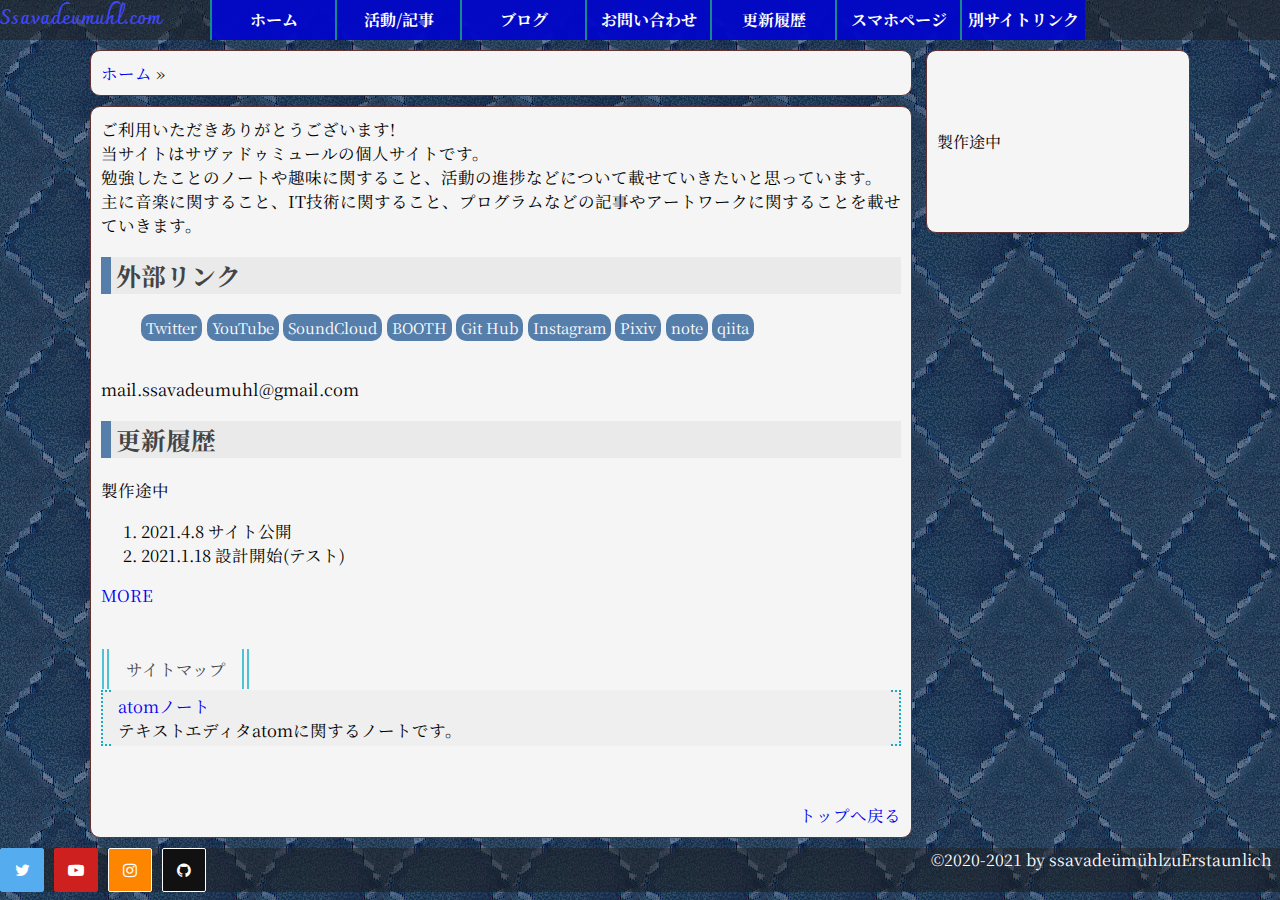
<file: index.html>
<!DOCTYPE html>
<html lang="ja">
<head>
<link rel="shortcut icon" href="./favicon.ico">
<meta charset="UTF-8">
<link href="css/cs1.css" rel="stylesheet">
<script type="text/javascript" src="js/js_header.js"></script>
<script type="text/javascript" src="js/js_footer.js"></script>
<script type="text/javascript" src="js/js_sidebox.js"></script>
<script type="text/javascript" src="js/scroll_keep.js"></script>
<title>ssavadeumuhl.com</title>
</head>
<body>
<script type="text/javascript">header()</script>

<div class="d1">
  <div style="padding : 20px;"></div>
  <script type="text/javascript">sidebox()</script>

  <div class="d1-1">
  <a href="index.html">ホーム</a>
  &raquo;
  </div>
  <div class="d1-1">
        ご利用いただきありがとうございます!<br>
        当サイトはサヴァドゥミュールの個人サイトです。<br>
        勉強したことのノートや趣味に関すること、活動の進捗などについて載せていきたいと思っています。<br>
        主に音楽に関すること、IT技術に関すること、プログラムなどの記事やアートワークに関することを載せていきます。<br>
        <h2>外部リンク</h2>
        <ul class="link">
        <li><a href="https://twitter.com/OoOshun_2002">Twitter</a><br></li>
        <li><a href="https://www.youtube.com/channel/UCoIIZxnpKVBx8c6bc3ty7ZQ">YouTube</a><br></li>
        <li><a href="https://soundcloud.com/ssava-de-uemuehl-zu-erstaunlich">SoundCloud</a><br></li>
        <li><a href="https://ssavadeumuhl.booth.pm/">BOOTH</a><br></li>
        <li><a href="https://github.com/ssavadeumuhl">Git Hub</a><br></li>
        <li><a href="https://www.instagram.com/ssavadeumuhl/?hl=ja">Instagram</a><br></li>
        <li><a href="https://www.pixiv.net/users/34663321">Pixiv</a><br></li>
        <li><a href="https://note.com/ssavadeumuhl">note</a><br></li>
        <li><a href="https://qiita.com/ssavadeumuhl">qiita</a><br></li>
        </ul>
        mail.ssavadeumuhl@gmail.com<br>

        <!--<div class="iframe_div"> ～更新履歴です～<br>
        <iframe width="800" height="200" src="update.html" ></iframe>
      </div>-->
      <h2>更新履歴</h2>製作途中
      <div class="update_box">
      <div id="side"><!--sideでcssを丁度指定できるのでsideとしているが、sideではない-->
      <div class="inner">
        <ol>
    <li><span class="date"><time>2021.4.8&nbsp;</time></span>サイト公開<span class="ttl"></span></li>
          <li><span class="date"><time>2021.1.18&nbsp;</time></span>設計開始(テスト)<span class="ttl"></span></li>
        </ol>
        <p class="m_center"><a href="update.html" class="more"><span>MORE</span></a></p>
    </div></div></div><br>



        <div onclick="obj=document.getElementById('example1').style; obj.display=(obj.display=='none')?'block':'none';"><a class="open_button" style="cursor: pointer;"><div class="box3">サイトマップ</div></a></div>
        <div id="example1" style="/*display: none; */clear: both;">

    <!--<div class="box1"><p><a href=".html"></a></p>です。<br>-->
    <div class="box1"><p><a href="atom_1.html">atomノート</a></p>テキストエディタatomに関するノートです。<br>
    </div>
       </div>
    <br>
    <div class="top_box">
    <a href="#top"align="right">トップへ戻る</a></div>
    <br>
   </div>
</div>
<script type="text/javascript">footer()</script>
</body>
</html>
</file>
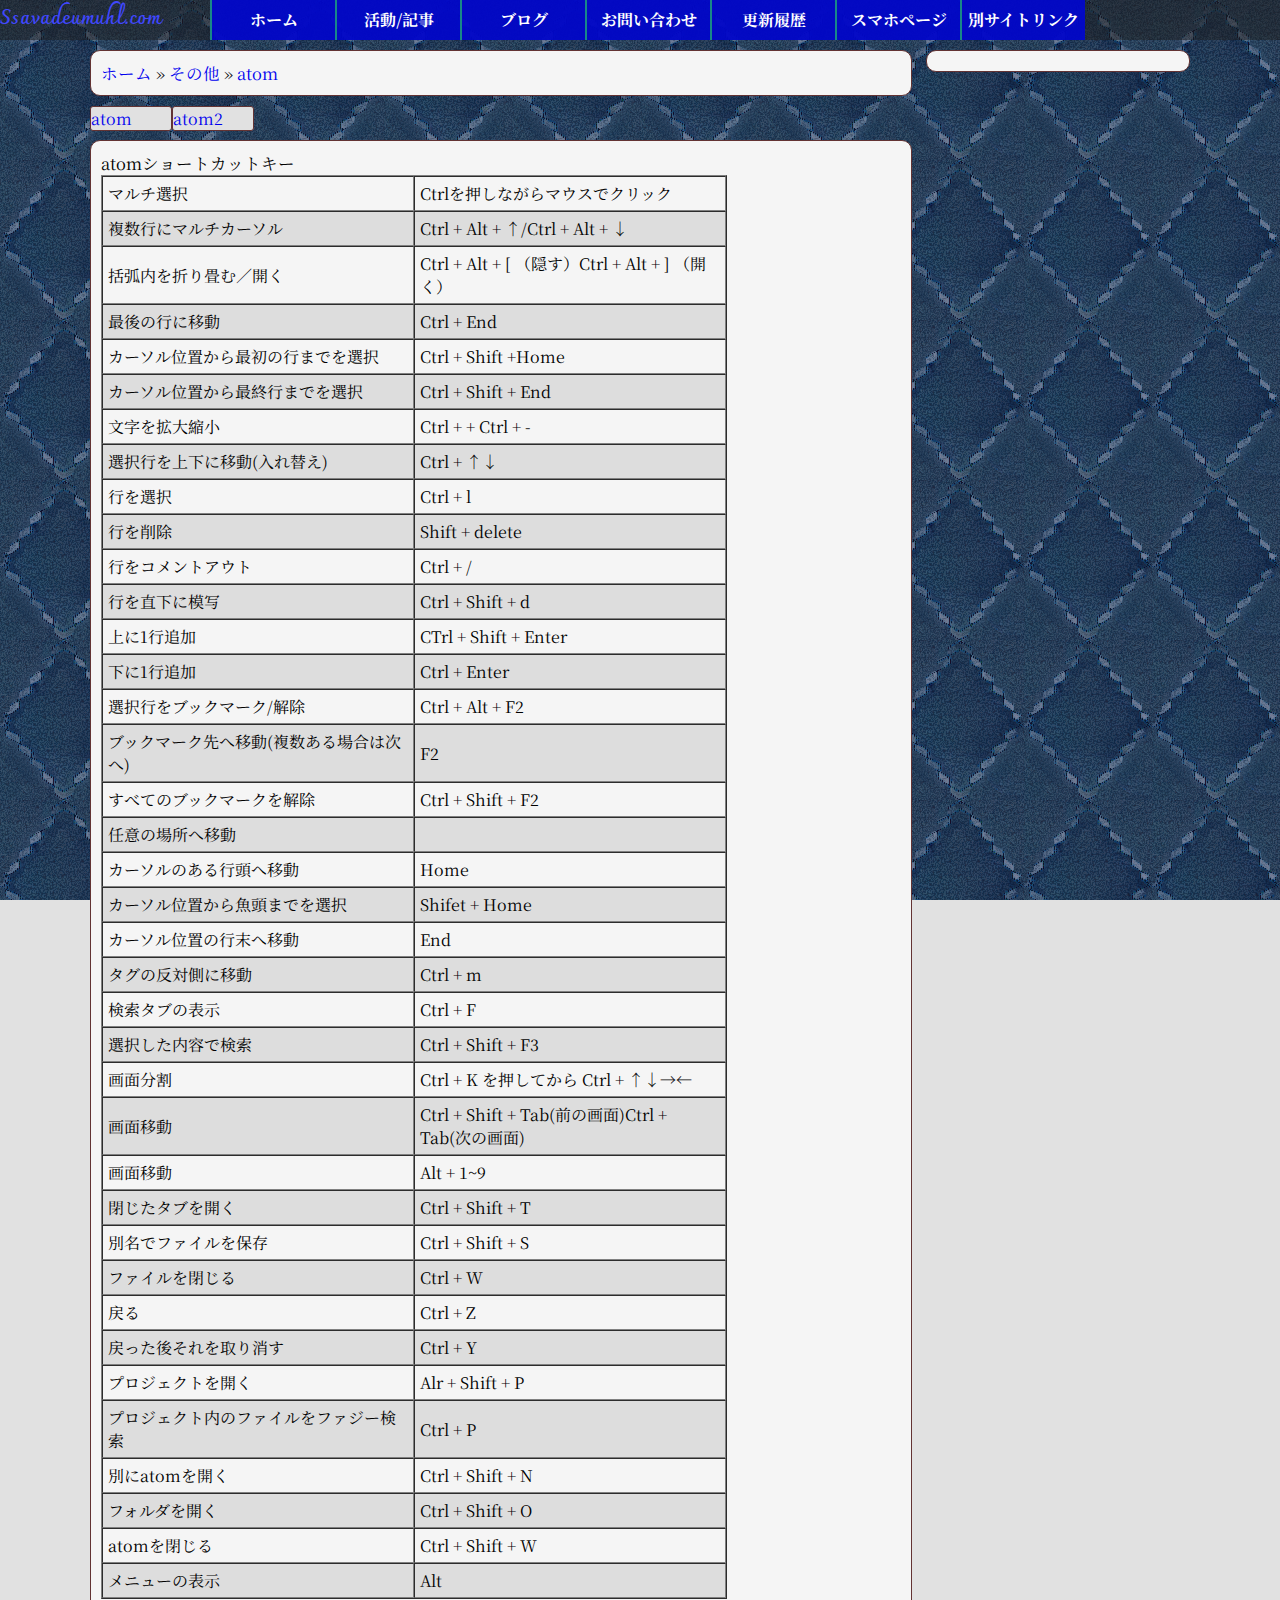
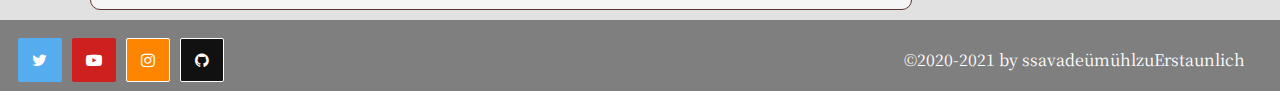
<file: atom_1.html>
<html>
<head>
<link rel="shortcut icon" href="./favicon.ico">
<link href="css/cs1.css" rel="stylesheet">
<link href="css/cs2.css" rel="stylesheet">
<script type="text/javascript" src="js/js_header.js"></script>
<script type="text/javascript" src="js/js_footer.js"></script>
<title>atomノート</title>
</head>
<body>
<script type="text/javascript">header()</script>

<div class="d1">
  <div style="padding : 20px;"></div>
  <div class="side_box"></div>
  <div class="d1-1">
  <a href="index.html">ホーム</a>
  &raquo;
  <a href="OTHER.html.html">その他</a>
  &raquo;
  <a href="atom_1.html">atom</a>
  </div>
  <div class="mapbox2">
   <a href="#" onclick="disp('page1');">atom</a>
  </div>
  <div class="mapbox2">
   <a href="#" onclick="disp('page2');">atom2</a>
  </div>
  <!--<div class="mapbox2">
   <a href="#" onclick="disp('page3');">atom3</a>
 </div>-->
  <div class="autoscrollbox">
  </div>
  <div class="d1-1">

<div class="contents" id="page1">

atomショートカットキー<br>

<table border="1" width="auto" cellspacing="0" cellpadding="5">
<tr>
<td align="left"width="300">マルチ選択</td>
<td align="left"width="300">Ctrlを押しながらマウスでクリック</td>
</tr>
<tr>
<td align="left"width="300" bgcolor="#ddd">複数行にマルチカーソル</td>
<td align="left"width="300" bgcolor="#ddd">Ctrl + Alt + ↑/Ctrl + Alt + ↓</td>
</tr>
<tr>
<td align="left"width="300">括弧内を折り畳む／開く</td>
<td align="left"width="300">Ctrl + Alt + [ （隠す）Ctrl + Alt + ] （開く）</td>
</tr>
<tr>
<td align="left"width="300"bgcolor="#ddd">最後の行に移動</td>
<td align="left"width="300"bgcolor="#ddd">Ctrl + End</td>
</tr>
<tr>
<td align="left"width="300">カーソル位置から最初の行までを選択</td>
<td align="left"width="300">Ctrl + Shift +Home</td>
</tr>
<tr>
<td align="left"width="300"bgcolor="#ddd">カーソル位置から最終行までを選択</td>
<td align="left"width="300"bgcolor="#ddd">Ctrl + Shift + End</td>
</tr>
<tr>
<td align="left"width="300">文字を拡大縮小</td>
<td align="left"width="300">Ctrl + + Ctrl + -</td>
</tr>
<tr>
<td align="left"width="300"bgcolor="#ddd">選択行を上下に移動(入れ替え)</td>
<td align="left"width="300"bgcolor="#ddd">Ctrl + ↑↓</td>
</tr>
<tr>
<td align="left"width="300">行を選択</td>
<td align="left"width="300">Ctrl + l</td>
</tr>
<tr>
<td align="left"width="300"bgcolor="#ddd">行を削除</td>
<td align="left"width="300"bgcolor="#ddd">Shift + delete</td>
</tr>
<tr>
<td align="left"width="300">行をコメントアウト</td>
<td align="left"width="300">Ctrl + /</td>
</tr>
<tr>
<td align="left"width="300"bgcolor="#ddd">行を直下に模写</td>
<td align="left"width="300"bgcolor="#ddd">Ctrl + Shift + d</td>
</tr>
<tr>
<td align="left"width="300">上に1行追加</td>
<td align="left"width="300">CTrl + Shift + Enter</td>
</tr>
<tr>
<td align="left"width="300"bgcolor="#ddd">下に1行追加</td>
<td align="left"width="300"bgcolor="#ddd">Ctrl + Enter</td>
</tr>
<tr>
<td align="left"width="300">選択行をブックマーク/解除</td>
<td align="left"width="300">Ctrl + Alt + F2</td>
</tr>
<tr>
<td align="left"width="300"bgcolor="#ddd">ブックマーク先へ移動(複数ある場合は次へ)</td>
<td align="left"width="300"bgcolor="#ddd">F2</td>
</tr>
<tr>
<td align="left"width="300">すべてのブックマークを解除</td>
<td align="left"width="300">Ctrl + Shift + F2</td>
</tr>
<tr>
<td align="left"width="300"bgcolor="#ddd">任意の場所へ移動</td>
<td align="left"width="300"bgcolor="#ddd"></td>
</tr>
<tr>
<td align="left"width="300">カーソルのある行頭へ移動</td>
<td align="left"width="300">Home</td>
</tr>
<tr>
<td align="left"width="300"bgcolor="#ddd">カーソル位置から魚頭までを選択</td>
<td align="left"width="300"bgcolor="#ddd">Shifet + Home</td>
</tr>
<tr>
<td align="left"width="300">カーソル位置の行末へ移動</td>
<td align="left"width="300">End</td>
</tr>
<tr>
<td align="left"width="300"bgcolor="#ddd">タグの反対側に移動</td>
<td align="left"width="300"bgcolor="#ddd">Ctrl + m</td>
</tr>
<tr>
<td align="left"width="300">検索タブの表示</td>
<td align="left"width="300">Ctrl + F</td>
</tr>
<tr>
<td align="left"width="300"bgcolor="#ddd">選択した内容で検索</td>
<td align="left"width="300"bgcolor="#ddd">Ctrl + Shift + F3</td>
</tr>
<tr>
<td align="left"width="300">画面分割</td>
<td align="left"width="300">Ctrl + K を押してから Ctrl + ↑↓→←</td>
</tr>
<tr>
<td align="left"width="300"bgcolor="#ddd">画面移動</td>
<td align="left"width="300"bgcolor="#ddd">Ctrl + Shift + Tab(前の画面)Ctrl + Tab(次の画面)</td>
</tr>
<tr>
<td align="left"width="300">画面移動</td>
<td align="left"width="300">Alt + 1~9</td>
</tr>
<tr>
<td align="left"width="300"bgcolor="#ddd">閉じたタブを開く</td>
<td align="left"width="300"bgcolor="#ddd">Ctrl + Shift + T</td>
</tr>
<tr>
<td align="left"width="300">別名でファイルを保存</td>
<td align="left"width="300">Ctrl + Shift + S</td>
</tr>
<tr>
<td align="left"width="300"bgcolor="#ddd">ファイルを閉じる</td>
<td align="left"width="300"bgcolor="#ddd">Ctrl + W</td>
</tr>
<tr>
<td align="left"width="300">戻る</td>
<td align="left"width="300">Ctrl + Z</td>
</tr>
<tr>
<td align="left"width="300"bgcolor="#ddd">戻った後それを取り消す</td>
<td align="left"width="300"bgcolor="#ddd">Ctrl + Y</td>
</tr>
<tr>
<td align="left"width="300">プロジェクトを開く</td>
<td align="left"width="300">Alr + Shift + P</td>
</tr>
<tr>
<td align="left"width="300"bgcolor="#ddd">プロジェクト内のファイルをファジー検索</td>
<td align="left"width="300"bgcolor="#ddd">Ctrl + P</td>
</tr>
<tr>
<td align="left"width="300">別にatomを開く</td>
<td align="left"width="300">Ctrl + Shift + N</td>
</tr>
<tr>
<td align="left"width="300"bgcolor="#ddd">フォルダを開く</td>
<td align="left"width="300"bgcolor="#ddd">Ctrl + Shift + O</td>
</tr>
<tr>
<td align="left"width="300">atomを閉じる</td>
<td align="left"width="300">Ctrl + Shift + W</td>
</tr>
<tr>
<td align="left"width="300"bgcolor="#ddd">メニューの表示</td>
<td align="left"width="300"bgcolor="#ddd">Alt</td>
</tr>
</table>

</div>

<div class="contents" id="page2">
  <h2>ctrl + fタブの使い方</h2>
  ctrl + fで検索タブを表示させてから検索文字列に消したい文字を入力。<br>置換文字列には文字を入れずに
  置換文字列の右にある置換というボタンをクリックすると検索にヒットした<br>
  指定の文字列を1つずつ消していくことができる。置換の右のすべて置換を
  押すことで一括して置換することができる。同様にして他の文字への置換もすることができる。<br>
  例:&lt;link href="cs2.css" rel="stylesheet"&gt;<br>
  を検索文字列とし、置換文字列を<br>
  &lt;link href="css/cs2.css" rel="stylesheet"&gt;<br>
  とすることで、パスの指定を変更することができる。<br>

  <div class="top_box">
    <a href="#top"align="right">トップへ戻る</a></div>
    <br>
  </div>
<!--
<div class="contents" id="page3">

</div>
-->
<script>
'use strict'
document.getElementById("page1").style.display = "block";
let disp = function(value){
	let contents = document.getElementsByClassName("contents");
	for(let content of contents){
			content.style.display = "none";
	}
	let dispitem = document.getElementById(value);
	dispitem.style.display = "block";
}
</script>

</div>
</div>
<script type="text/javascript">footer()</script>
</body>
</html>
</file>
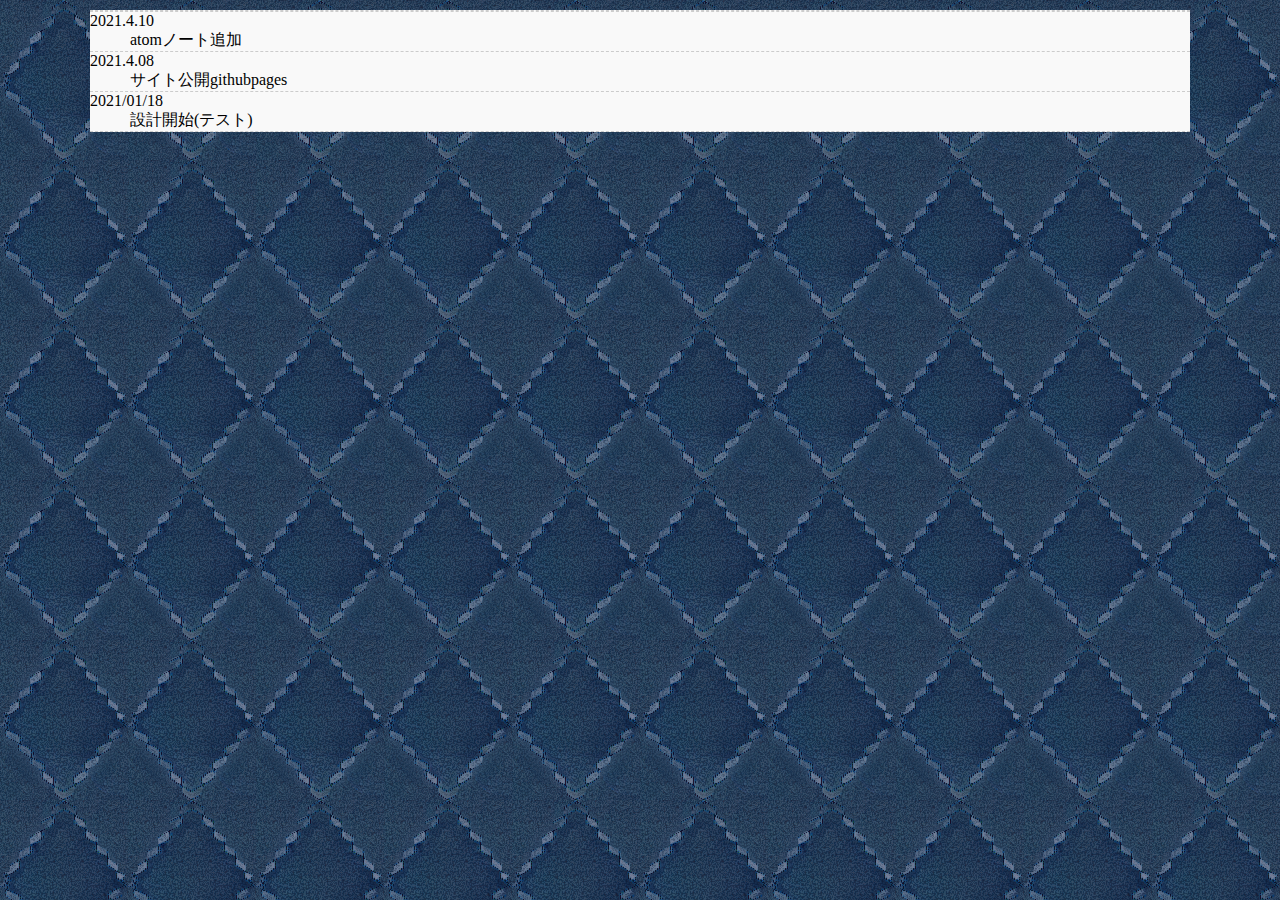
<file: update.html>
<html>
<head>
<link href="css/cs1.css" rel="stylesheet">
<link href="css/cs3.css" rel="stylesheet">
<script type="text/javascript" src="js/scroll_keep.js"></script>
<title>更新履歴</title>
</head>
<body>

<style>
body {
  background-color: #fff;
}
.d1 {
  background-color: #fff;
}
dt{
  border-top: 1px dashed #ccc;
}
</style>
<div class="d1">
  <dl>
    <div class="updatecontents"<a href="text.html"><!--下から上に新しい-->
      <dt>
        <dd></dd></dt>
<dt>2021.4.10
  <dd>atomノート追加</dd></dt>
<dt>2021.4.08
  <dd>サイト公開githubpages</dd></dt>
      <dt>2021/01/18
  	<dd>設計開始(テスト)</dd></dt>

<dt></dt>
  </div>
</dl>

</div>

</body>
</html>
</file>
<file: css/cs1.css>
body {
  background:#ddd url(../img/92FDBF0B-B573-4800-8B42-6F0399ED50E8.png);
  background-attachment: fixed;
  margin-left: auto;
  margin-right: auto;
  min-width: 100px;
  background-color: #E1E1E1;/*全体背景色*/
  font-size: 100%;
  font-weight: 400;
  font-family:'Noto Serif SC',"游明朝","ヒラギノ明朝 ProN W6", "HiraMinProN-W6", "HG明朝E", "ＭＳ Ｐ明朝", "MS PMincho", "MS 明朝", serif;
  height:100%;
}
/*あらかじめ決められた範囲に収まりきらない文章を...とし、纏める。*/
.Predetermined_area {
    white-space:nowrap;
    overflow:hidden;
    text-overflow:ellipsis;
    -moz-text-overflow:ellipsis;
    -o-text-overflow:ellipsis;
}
/*-------------------------------------------------------------*/
h1 a {
text-decoration: none;
color: #0000aa;
}
h1 a:hover {
transition:0.3s;
color: #4148fe;
}
.header_Zentriert{
  margin-left: auto;
  margin-right: auto;
}
header {
  padding: 0px;
   position: fixed;
   top: 0;
   width: 100%;
   /*background-color: rgba(255, 255, 255, 0.8);*/
   background-color:  rgba(30, 30, 30, 0.5);
   /*background-color: #E3E3F3;*/
   display: flex;
   position: absolute;
}
#logo{
  position: absolute;
  font-family: 'Charmonman', cursive;
}
/*ログの下線を消す*/
/*.d1-1 a {
  text-decoration: none;
}*/
/*全てのa要素の下線を消す*/
a {
  text-decoration: none;
}
h1 {
   margin: 0; padding: 0;
   font-size: 20px; /*サイトロゴの文字の大きさ*/
}
h1 a{
   color: #95a5e8;     /*ロゴ色*/
}
#navdiv{

}
nav {
  text-decoration: none;
  color: #CCFFFF;
  margin: 0 0 0 auto;
}
ul.ddmenu {
   margin: 0px;
   padding: 0px 0px 0px 15px;
   background-color: var(--bg-color);
}
ul.ddmenu li {
width: 125px;          /* メニュー項目の横幅*/
display: inline-block; /* 横並びに配置する */
list-style-type: none; /* リストの先頭記号を消す */
position: relative;
}
ul.ddmenu a {
   background-color: rgba(0,5,210,0.9);
   color: white;              /* メニュー項目の文字色*/
   line-height: 40px;         /* メニュー項目のリンクの高さ*/
   text-align: center;        /* メインメニューの文字列の配置*/
   text-decoration: none;     /* メニュー項目の装飾(下線を消す) */
   font-weight: bold;         /* 太字にする */
   display: block;
   border-left:solid 2px #188888;
}
ul.ddmenu a:hover {
  transition:0.2s;
   background-color: #009faf; /* メニュー項目にマウスが載ったときの背景色 */
   color: #fff8ff;            /* メニュー項目にマウスが載ったときの文字色 */
}

/* ---------------------------------- */
/* ▼サブメニューがある場合に開く処理 */   /* ※サブメニューが2階層以上ある場合の記述 */
/* ---------------------------------- */
ul.ddmenu li:hover > ul {
   display: block;         /* マウスポインタが載っている項目の内部にあるリストを表示する */
}

/* -------------------- */
/* ▼サブメニューの装飾 */
/* -------------------- */
ul.ddmenu ul {
   margin: 0px;         /* サブメニュー外側の余白*/
   padding: 0px;        /* サブメニュー内側の余白*/
   display: none;       /* 標準では非表示にする */
   position: absolute;  /* 絶対配置にする */
}

/* -------------------------------- */
/* サブメニュー(以降の)項目の装飾 */
/* -------------------------------- */
ul.ddmenu ul li {
   width: 135px;               /* サブメニュー1項目の横幅(135px) */
   border-top: 1px solid pink; /* 項目上側の枠線(ピンク色で1pxの実線) */
}
ul.ddmenu ul li a {
   line-height: 35px;   /* サブメニュー1項目の高さ(35px) */
   text-align: left;    /* 文字列の配置(左寄せ) */
   padding-left: 5px;   /* 文字列前方の余白(5px) */
   font-weight: normal; /* 太字にはしない */
}
ul.ddmenu ul li a:hover {
  transition:0.2s;
   background-color: #ffffff; /* サブメニュー項目にマウスが載ったときの背景色 */
   color: #005500;            /* サブメニュー項目にマウスが載ったときの文字色 */
}

/* ----------------------------------- */
/* 3階層目以降(孫メニュー以降)の装飾 */   /* ※下ではなく横(右)に表示する */
/* ----------------------------------- */
ul.ddmenu ul ul {
   margin: 0px;         /* サブメニュー外側の余白(ゼロ) */
   padding: 0px;        /* サブメニュー内側の余白(ゼロ) */
   display: none;       /* 標準では非表示にする */
   position: absolute;  /* 絶対配置にする */
   top: -1px;
   left: 100%;          /* ★基準位置からの距離を親ボックスの幅100％にする */
   border-left: 1px solid pink; /* 左側に引く枠線*/
}
.d1 {
  margin-bottom: 2px;
  margin: 10px auto;
  width:1100px;
  /*background-color: rgba(50, 50, 50, 0.7);*/
    /*background: #FFFFFF;*/   /*中央揃え用divタグの背景色*/
}
.autoscrollbox{
  font-size: 16.5px;
  padding: 12px;
  margin-bottom: 10px;
  /*
  border: 0.5px solid #633333;
  border-radius: 10px;
  background: #F5F5F5;
  */
  margin-left: 0px;
  margin-right: 200px;
  width:800px;
  height: auto;
}
.d1-1{
  font-size: 16.5px;
  padding: 10px;
  margin-bottom: 10px;
  border: 0.5px solid #633333;
  border-radius: 10px;
  margin-left: 0px;
  margin-right: 200px;
  width:800px;
  background: #F5F5F5;
  /*background-color: rgba(255, 255, 255, 0.7);*//*透過単色背景*/
}
.d1-2{
  font-size: 16.5px;
  padding: 10px;
  margin-bottom: 10px;
  border: 0.5px solid #633333;
  border-radius: 10px;
  margin-left: 0px;
  margin-right: 200px;
  width:800px;
  background: #F5F5F5;
}
.d1-3{
  font-size: 16.5px;
  padding: 10px;
  margin-bottom: 10px;
  border: 0.5px solid #633333;
  border-radius: 10px;
  margin-left: 0px;
  margin-right: 200px;
  width:800px;
  background: #F5F5F5;
}
.d1-4{
  font-size: 16.5px;
  padding: 10px;
  margin-bottom: 10px;
  border: 0.5px solid #633333;
  border-radius: 10px;
  margin-left: 0px;
  margin-right: 200px;
  width:800px;
  background: #F5F5F5;
}
.d1-5{
  font-size: 16.5px;
  padding: 10px;
  margin-bottom: 10px;
  border: 0.5px solid #633333;
  border-radius: 10px;
  margin-left: 0px;
  margin-right: 200px;
  width:800px;
  background: #F5F5F5;
}
.side_box{
  height: auto;
  padding: 10px;
  margin-bottom: 10px;
  border: 0.5px solid #633333;
  border-radius: 10px;
  margin-left: auto;
  margin-right: auto;
  float:right;
  width: 22%;
    background: #F5F5F5;
}
.side_box strong{

}
/*トップへ戻るスタイルシート*/
.top_box {
  width:auto;
  height:auto;
  float: right;
}
/*両脇に水色の点線、背景が灰色のボックスのスタイルシートです。*/
.box1 {
    position: relative;
    padding: 0.25em 1em;
    margin: 2em 0;
    top: 0;
    background: #efefef;
}
.box1:before, .box1:after{
    position: absolute;
    top: 0;
    content:'';
    width: 10px;
    height: 100%;
    display: inline-block;
    box-sizing: border-box;
}
.box1:before{
    border-left: dotted 2px #15adc1;
    border-top: dotted 2px #15adc1;
    border-bottom: dotted 2px #15adc1;
    left: 0;
}
.box1:after{
    border-top: dotted 2px #15adc1;
    border-right: dotted 2px #15adc1;
    border-bottom: dotted 2px #15adc1;
    right: 0;
}
.box1 p {
    margin: 0;
    padding: 0;
}
/*--------------------------------------------------------*/
/*交差線のボックスを作ります。背景色は白色です。*/
.box2{
    margin:2em 0;
    position: relative;
    padding: 0.5em 1.5em;
    border-top: solid 2px black;
    border-bottom: solid 2px black;
}
.box2:before, .box2:after{
    content: '';
    position: absolute;
    top: -10px;
    width: 2px;
    height: -webkit-calc(100% + 20px);
    height: calc(100% + 20px);
    background-color: black;
}
.box2:before {left: 10px;}
.box2:after {right: 10px;}
.box2 p {
    margin: 0;
    padding: 0;
}
/*--------------------------------------------*/
/*両脇に水色の2重線を表示します。背景色は灰色のボックスです。*/
.box3{
  float:left;
    padding: 0.5em 1em;
    margin: 1px;
    color: #474747;
    background: whitesmoke;/*背景色*/
    border-left: double 7px #4ec4d3;/*左線*/
    border-right: double 7px #4ec4d3;/*右線*/
}
.box3 p {
    margin: 0;
    padding: 0;
}
/*--------------------------------------------------------*/
/*boxの中でうまく切り分けるためのボックスを追加します。*/
.box4{
margin: 2px;
font-size: 15px;
}
/*----------------------------------------------------*/
.box5	{
  padding:10px;
  background:#DFE5EA;
  font-size:90%;
  border: 0.5px solid #633333;
}
.box5 dl{
  margin:0px;
  line-height:150%;
}
.box5 dl dt{
  font-weight:bold;
}
.box6{
  border: 0.5px solid #633333;;
  background: #E7E7E7;
}
.box6{
  border: 1px solid #633333;
  background: #E7E7E7;
}
.mapbox1{
  float: left;
  width: 180px;
  height: auto;
  border: 0.5px solid #633333;
  border-radius: 3px;
  background-color:#E1E1E1;
}
.mapbox2{
  float: left;
  width: 80px;
  height: auto;
  border: 0.5px solid #633333;
  border-radius: 3px;
  background-color:#E1E1E1;
}
.mapbox1:hover {
   background-color: #ffffff; /* サブメニュー項目にマウスが載ったときの背景色(淡い黄色) */
   color: #005500;            /* サブメニュー項目にマウスが載ったときの文字色(濃い緑色) */
}
.footer{
  padding: 17.5;
  color: #ffffff;
  background-color: rgba(30, 30, 30, 0.5);
}
.follow-me {
  list-style: none;
  margin: 0 0 -8px;
  overflow: hidden;
  padding: 0;
}
.follow-me li {
  float: left;
  margin: 0 10px 0px 0;
  padding: 0;
}
.follow-me li a::before {
  border-style: solid;
  border-width: 1px;
  -webkit-border-radius: 2px;
  border-radius: 2px;
  color: #fff;
  display: inline-block;
  font-family: FontAwesome;
  font-size: 16px;
  height: 42px; /* Button height */
  line-height: 42px; /* Button height */
  -webkit-transition: all .3s ease;
  transition: all .3s ease;
  text-align: center;
  width: 42px; /* Button width */
}
.follow-me li a[href*="twitter.com"]::before        { border-color: #55acee; background-color: #55acee; content: "\f099"; }
.follow-me li a[href*="youtube.com"]::before        { border-color: #cd201f; background-color: #cd201f; content: "\f16a"; }
.follow-me li a[href*="instagram.com"]::before      { background-color: #fd8500; content: "\f16d"; }
.follow-me li a[href*="github.com"]::before         {  background-color: #111; content: "\f09b"; }
.follow-me li a:hover::before {
  background-color: #fff;
}

.follow-me li a[href*="twitter.com"]:hover::before        { color: #55acee; }
.follow-me li a[href*="youtube.com"]:hover::before        { color: #cd201f; }
.follow-me li a[href*="instagram.com"]:hover::before        { color:#fd85ff; }
.follow-me li a[href*="github.com"]:hover::before        { color: #111; }

.sign{
  margin: 0 8px 8px 0;
  padding: 10;
  float: right;
}
/*外部リンクのスタイルシート*/
ul {
  list-style: none;
}

ul.link{
	display:flex;
	margin:10px 0px 15px;
	font-size:90%;
}

ul.link li{
	margin-right:4.5px;
}

ul.link li:last-child{
	margin-right:0px;
}

ul.link li a{
	display:block;
	padding:3px 5px;
	background:#567eaa;
	color:#fff;
	border-radius: 10px;/* CSS3草案 */
	-webkit-border-radius: 10px;/* Safari,Google Chrome用 */
	-moz-border-radius: 10px; /* Firefox用 */
}

ul.link li a:hover{
	background:#D9B9CB;
	color:#fff;
}
h2{
	margin:20px 0px;
	padding: 1px 0 1px 5px;
	background: #eaeaea;
	color: #444;
	border-left: 10px solid #567eaa;
}
</file>
<file: css/cs2.css>
.contents{
    display: none;
}
.dictionary_box{
    display: none;
}
.Commentary_contents{
    display: none;
}
em{
    font-weight:bold;
    font-size: 1.4em;
    display: block;
    text-align: center;
}
</file>
<file: css/cs3.css>
.updatecontents{
  border: 0.5px;
  background-color: #F9F9F9;
}
</file>
